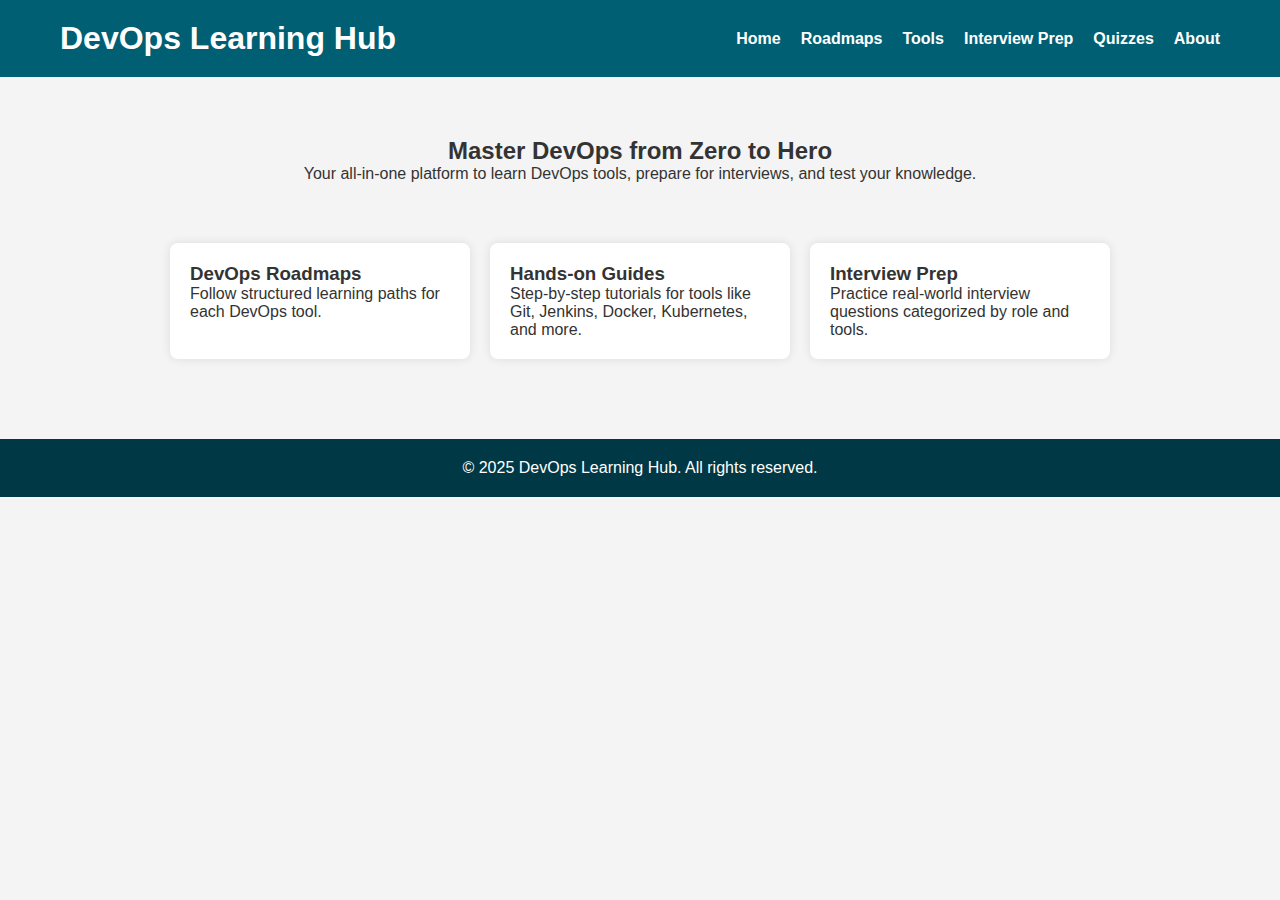
<file: index.html>
<!DOCTYPE html>
<html lang="en">
<head>
  <meta charset="UTF-8" />
  <meta name="viewport" content="width=device-width, initial-scale=1.0" />
  <title>DevOps Learning Platform</title>
  <link rel="stylesheet" href="assets/css/style.css" />
</head>
<body>

  <header>
    <div class="container">
      <h1>DevOps Learning Hub</h1>
      <nav>
        <ul>
          <li><a href="index.html">Home</a></li>
          <li><a href="roadmap.html">Roadmaps</a></li>
          <li><a href="tools.html">Tools</a></li>
          <li><a href="interview.html">Interview Prep</a></li>
          <li><a href="quiz.html">Quizzes</a></li>
          <li><a href="about.html">About</a></li>
        </ul>
      </nav>
    </div>
  </header>

  <main class="homepage">
    <section class="intro">
      <h2>Master DevOps from Zero to Hero</h2>
      <p>Your all-in-one platform to learn DevOps tools, prepare for interviews, and test your knowledge.</p>
    </section>

    <section class="features">
      <div class="feature-card">
        <h3>DevOps Roadmaps</h3>
        <p>Follow structured learning paths for each DevOps tool.</p>
      </div>
      <div class="feature-card">
        <h3>Hands-on Guides</h3>
        <p>Step-by-step tutorials for tools like Git, Jenkins, Docker, Kubernetes, and more.</p>
      </div>
      <div class="feature-card">
        <h3>Interview Prep</h3>
        <p>Practice real-world interview questions categorized by role and tools.</p>
      </div>
    </section>
  </main>

  <footer>
    <p>&copy; 2025 DevOps Learning Hub. All rights reserved.</p>
  </footer>

  <script src="assets/js/script.js"></script>
</body>
</html>
</file>
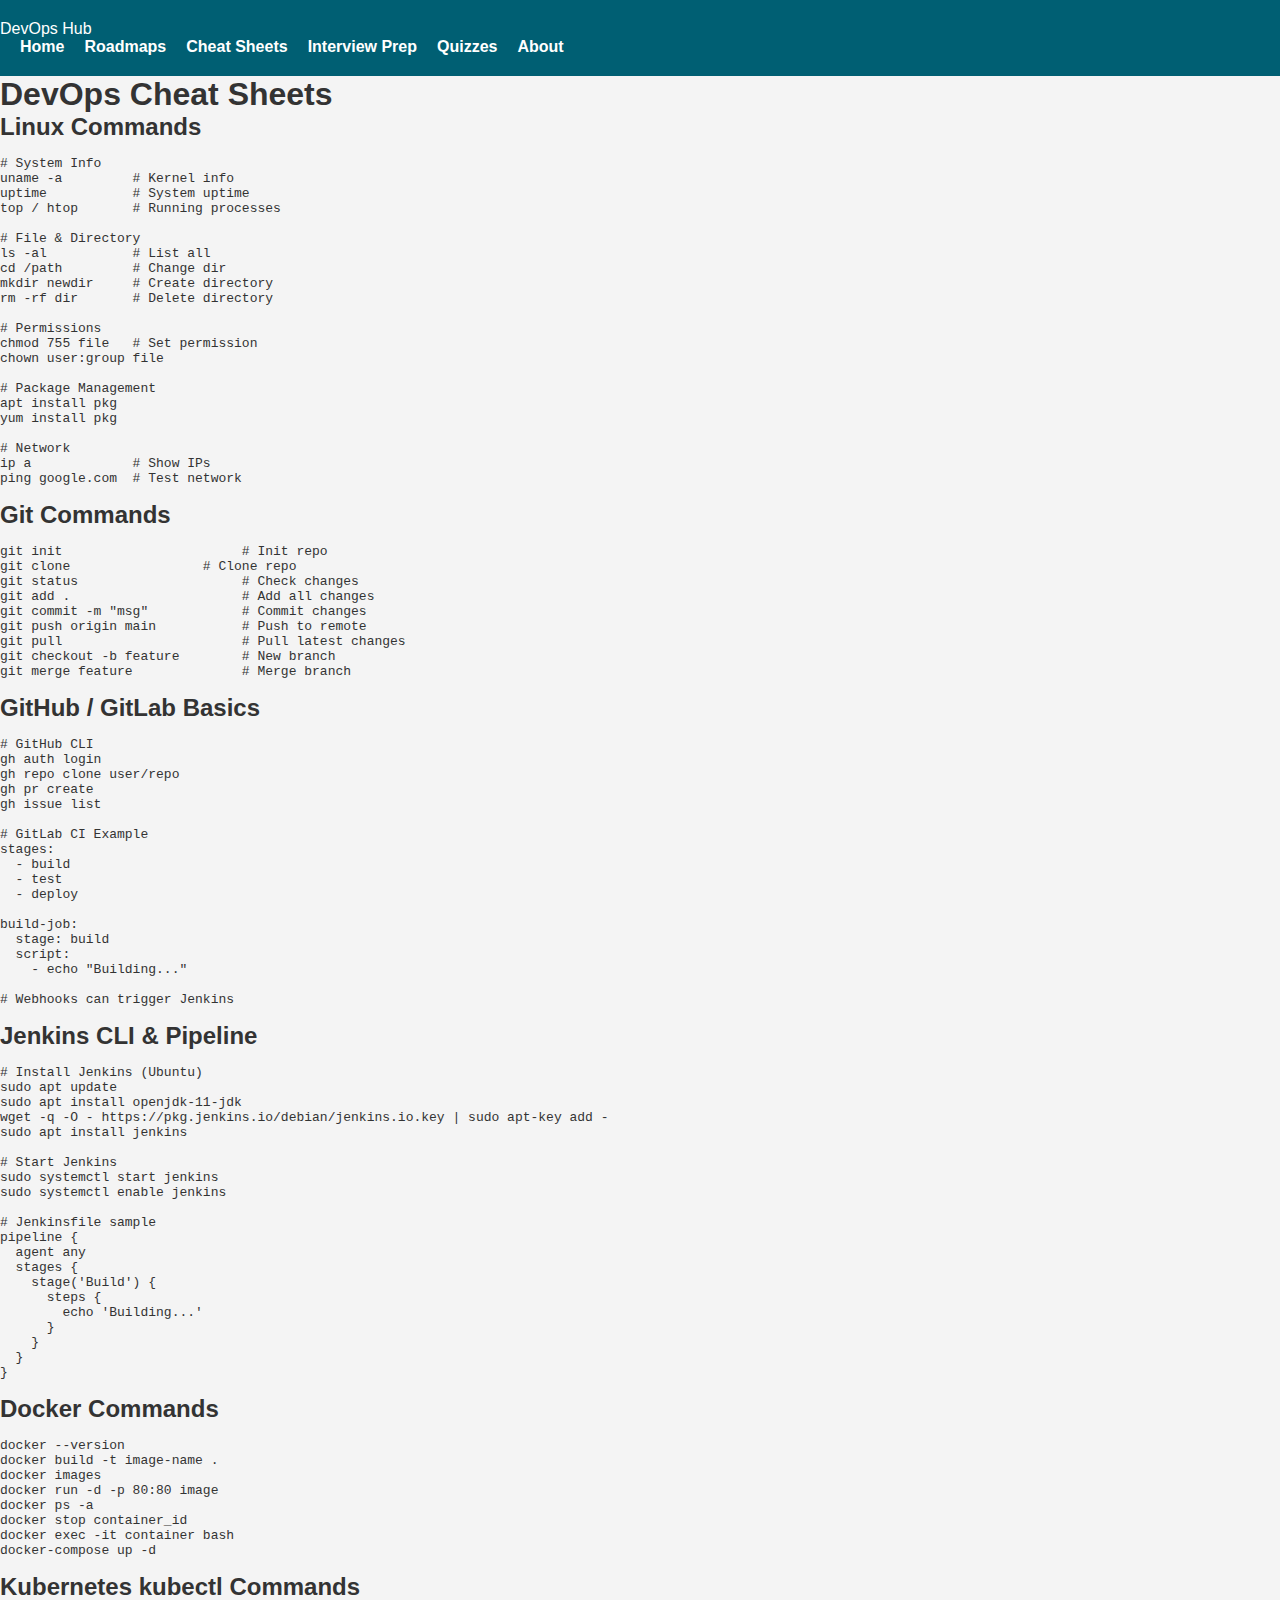
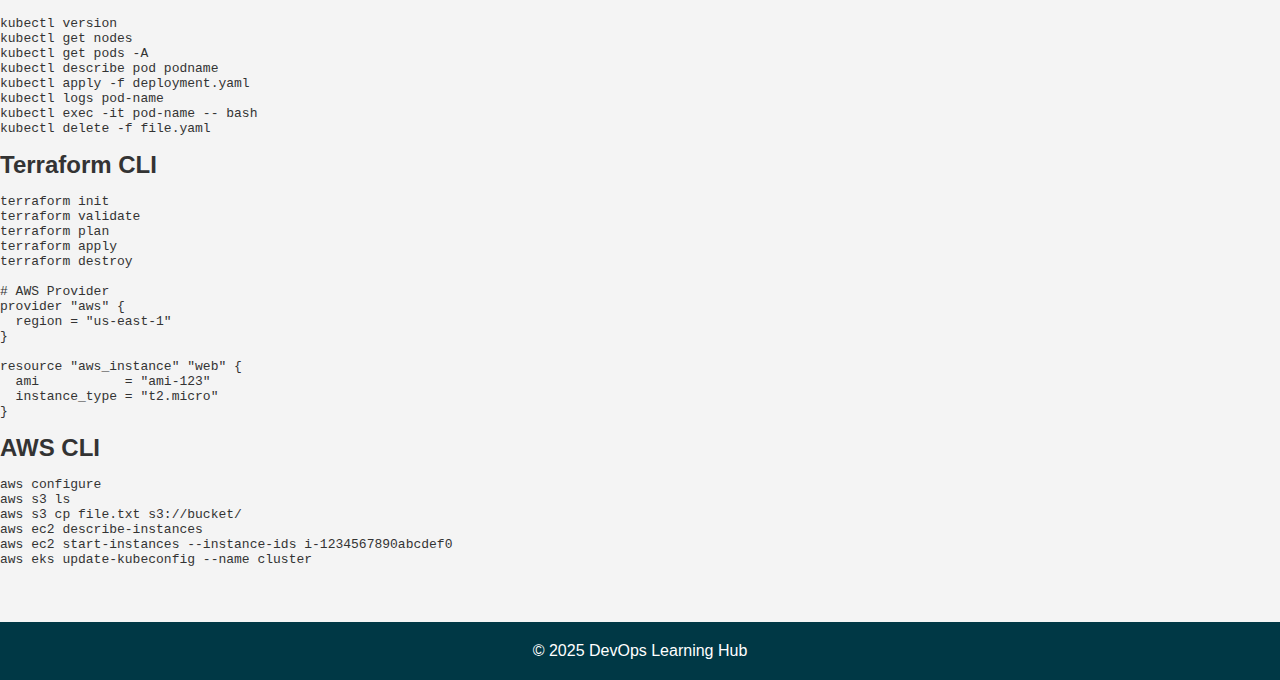
<file: cheatsheet.html>
<!DOCTYPE html>
<html lang="en">
<head>
  <meta charset="UTF-8" />
  <meta name="viewport" content="width=device-width, initial-scale=1.0"/>
  <title>DevOps Cheat Sheets</title>
  <link rel="stylesheet" href="assets/css/style.css" />
</head>
<body>

  <header>
    <div class="logo">DevOps Hub</div>
    <nav>
      <ul>
        <li><a href="index.html">Home</a></li>
        <li><a href="roadmap.html">Roadmaps</a></li>
        <li><a href="cheatsheet.html" class="active">Cheat Sheets</a></li>
        <li><a href="interview.html">Interview Prep</a></li>
        <li><a href="quiz.html">Quizzes</a></li>
        <li><a href="about.html">About</a></li>
      </ul>
    </nav>
  </header>

  <main class="cheatsheet">
    <section class="cheatsheet-container">
      <h1>DevOps Cheat Sheets</h1>

      <!-- LINUX -->
      <div class="cheat-card">
        <h2>Linux Commands</h2>
        <pre><code>
# System Info
uname -a         # Kernel info
uptime           # System uptime
top / htop       # Running processes

# File & Directory
ls -al           # List all
cd /path         # Change dir
mkdir newdir     # Create directory
rm -rf dir       # Delete directory

# Permissions
chmod 755 file   # Set permission
chown user:group file

# Package Management
apt install pkg
yum install pkg

# Network
ip a             # Show IPs
ping google.com  # Test network
        </code></pre>
      </div>

      <!-- GIT -->
      <div class="cheat-card">
        <h2>Git Commands</h2>
        <pre><code>
git init                       # Init repo
git clone <url>                # Clone repo
git status                     # Check changes
git add .                      # Add all changes
git commit -m "msg"            # Commit changes
git push origin main           # Push to remote
git pull                       # Pull latest changes
git checkout -b feature        # New branch
git merge feature              # Merge branch
        </code></pre>
      </div>

      <!-- GitHub/GitLab -->
      <div class="cheat-card">
        <h2>GitHub / GitLab Basics</h2>
        <pre><code>
# GitHub CLI
gh auth login
gh repo clone user/repo
gh pr create
gh issue list

# GitLab CI Example
stages:
  - build
  - test
  - deploy

build-job:
  stage: build
  script:
    - echo "Building..."

# Webhooks can trigger Jenkins
        </code></pre>
      </div>

      <!-- JENKINS -->
      <div class="cheat-card">
        <h2>Jenkins CLI & Pipeline</h2>
        <pre><code>
# Install Jenkins (Ubuntu)
sudo apt update
sudo apt install openjdk-11-jdk
wget -q -O - https://pkg.jenkins.io/debian/jenkins.io.key | sudo apt-key add -
sudo apt install jenkins

# Start Jenkins
sudo systemctl start jenkins
sudo systemctl enable jenkins

# Jenkinsfile sample
pipeline {
  agent any
  stages {
    stage('Build') {
      steps {
        echo 'Building...'
      }
    }
  }
}
        </code></pre>
      </div>

      <!-- DOCKER -->
      <div class="cheat-card">
        <h2>Docker Commands</h2>
        <pre><code>
docker --version
docker build -t image-name .
docker images
docker run -d -p 80:80 image
docker ps -a
docker stop container_id
docker exec -it container bash
docker-compose up -d
        </code></pre>
      </div>

      <!-- KUBERNETES -->
      <div class="cheat-card">
        <h2>Kubernetes kubectl Commands</h2>
        <pre><code>
kubectl version
kubectl get nodes
kubectl get pods -A
kubectl describe pod podname
kubectl apply -f deployment.yaml
kubectl logs pod-name
kubectl exec -it pod-name -- bash
kubectl delete -f file.yaml
        </code></pre>
      </div>

      <!-- TERRAFORM -->
      <div class="cheat-card">
        <h2>Terraform CLI</h2>
        <pre><code>
terraform init
terraform validate
terraform plan
terraform apply
terraform destroy

# AWS Provider
provider "aws" {
  region = "us-east-1"
}

resource "aws_instance" "web" {
  ami           = "ami-123"
  instance_type = "t2.micro"
}
        </code></pre>
      </div>

      <!-- AWS CLI -->
      <div class="cheat-card">
        <h2>AWS CLI</h2>
        <pre><code>
aws configure
aws s3 ls
aws s3 cp file.txt s3://bucket/
aws ec2 describe-instances
aws ec2 start-instances --instance-ids i-1234567890abcdef0
aws eks update-kubeconfig --name cluster
        </code></pre>
      </div>

    </section>
  </main>

  <footer>
    <p>&copy; 2025 DevOps Learning Hub</p>
  </footer>

  <script src="assets/js/script.js"></script>
</body>
</html>
</file>
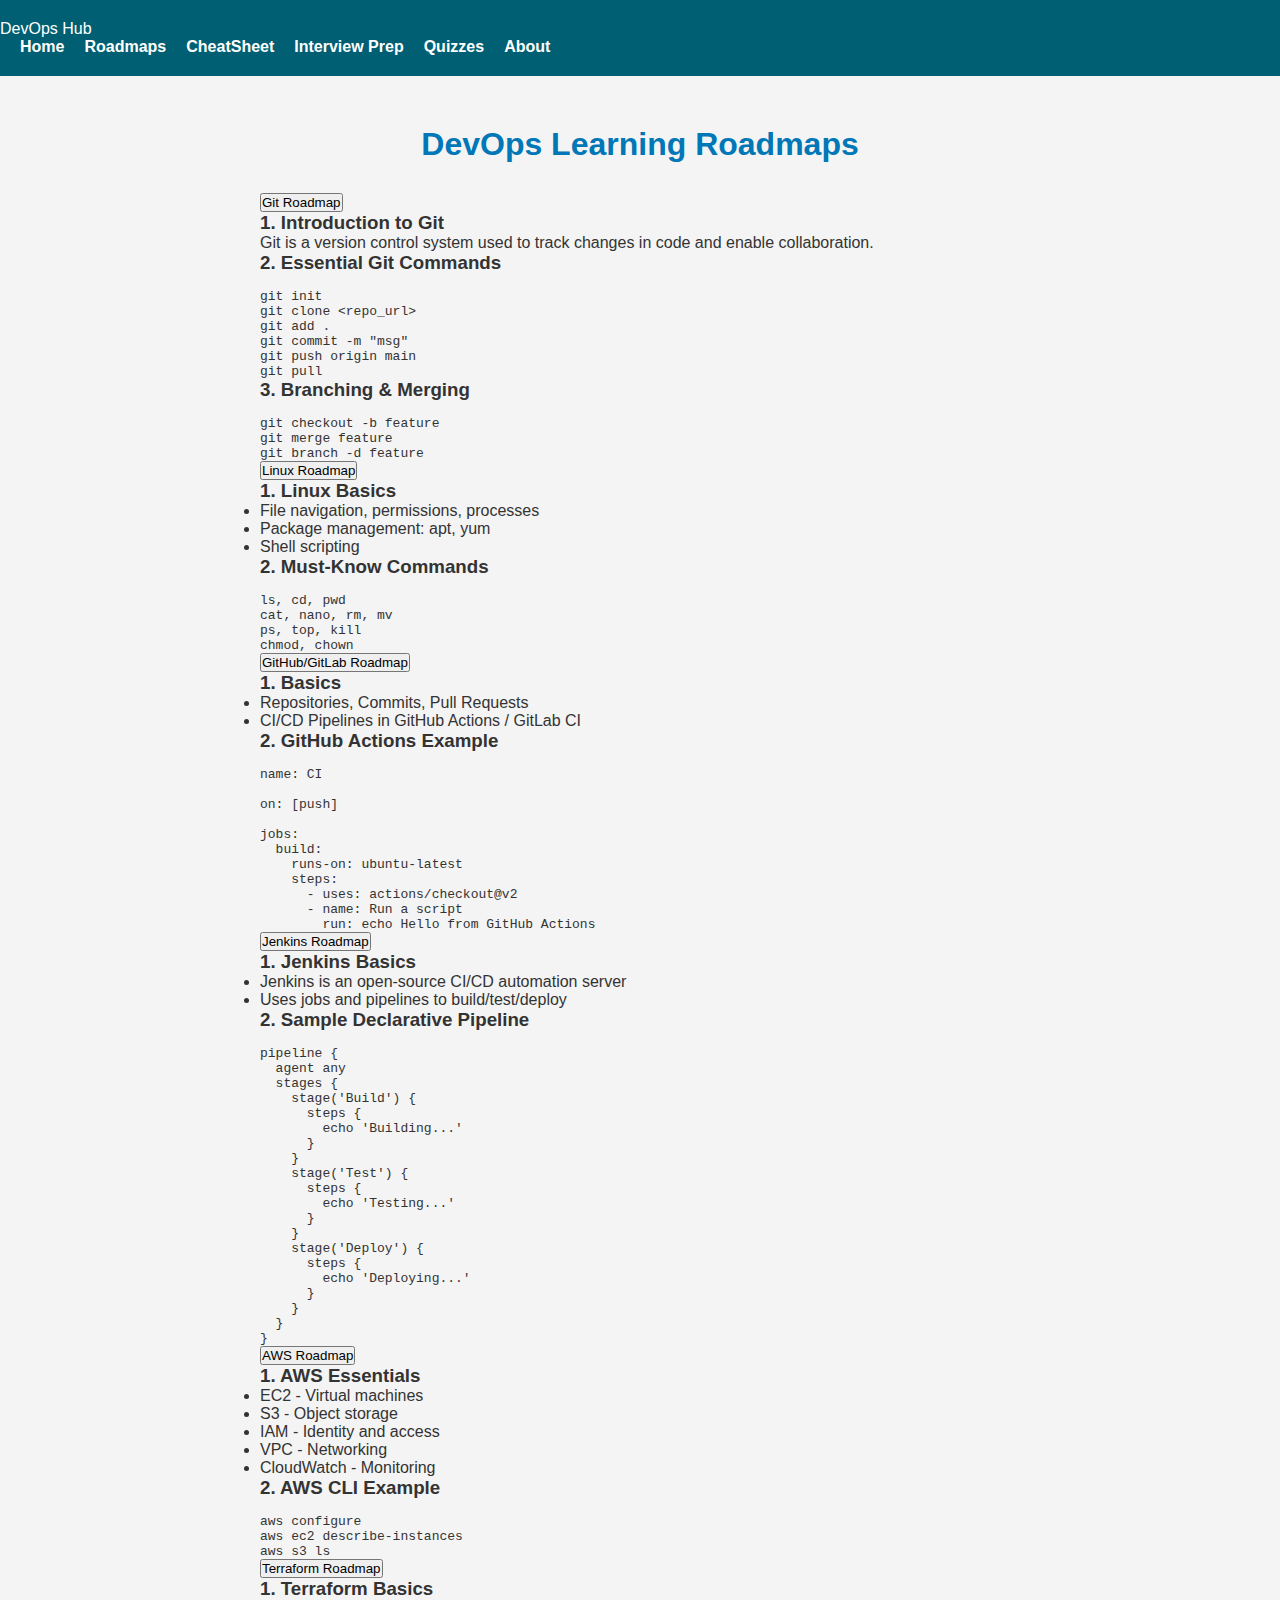
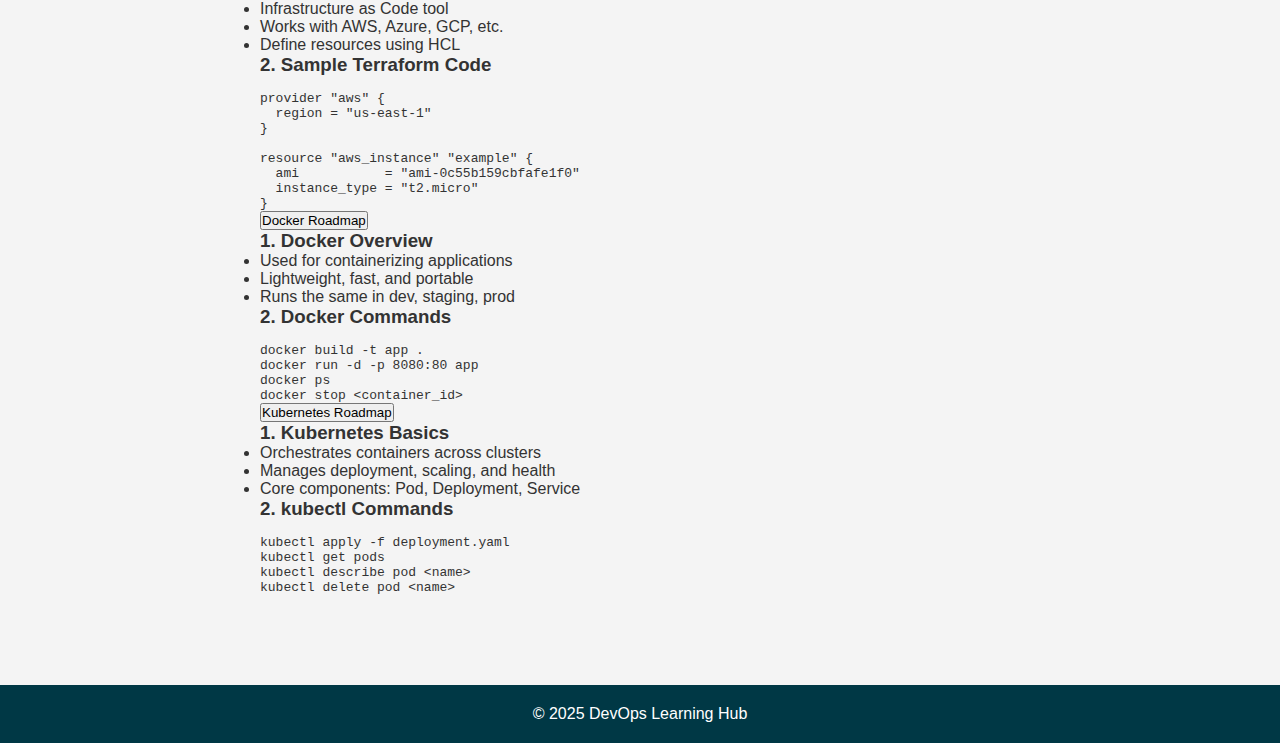
<file: roadmap.html>
<!DOCTYPE html>
<html lang="en">
<head>
  <meta charset="UTF-8" />
  <meta name="viewport" content="width=device-width, initial-scale=1.0"/>
  <title>DevOps Roadmaps</title>
  <link rel="stylesheet" href="assets/css/style.css" />
</head>
<body>

  <header>
    <div class="logo">DevOps Hub</div>
    <nav>
      <ul>
        <li><a href="index.html">Home</a></li>
        <li><a href="roadmap.html" class="active">Roadmaps</a></li>
        <li><a href="cheatsheet.html">CheatSheet</a></li>
        <li><a href="interview.html">Interview Prep</a></li>
        <li><a href="quiz.html">Quizzes</a></li>
        <li><a href="about.html">About</a></li>
      </ul>
    </nav>
  </header>

  <main class="roadmaps">
    <section class="roadmap-container">
      <h1>DevOps Learning Roadmaps</h1>

      <!-- Git Card -->
      <div class="roadmap-card">
        <button class="card-toggle">Git Roadmap</button>
        <div class="card-content">
          <div class="card-section">
            <h3>1. Introduction to Git</h3>
            <p>Git is a version control system used to track changes in code and enable collaboration.</p>
          </div>
          <div class="card-section">
            <h3>2. Essential Git Commands</h3>
<pre><code>
git init
git clone &lt;repo_url&gt;
git add .
git commit -m "msg"
git push origin main
git pull
</code></pre>
          </div>
          <div class="card-section">
            <h3>3. Branching & Merging</h3>
<pre><code>
git checkout -b feature
git merge feature
git branch -d feature
</code></pre>
          </div>
        </div>
      </div>

      <!-- Linux Card -->
      <div class="roadmap-card">
        <button class="card-toggle">Linux Roadmap</button>
        <div class="card-content">
          <div class="card-section">
            <h3>1. Linux Basics</h3>
            <ul>
              <li>File navigation, permissions, processes</li>
              <li>Package management: apt, yum</li>
              <li>Shell scripting</li>
            </ul>
          </div>
          <div class="card-section">
            <h3>2. Must-Know Commands</h3>
<pre><code>
ls, cd, pwd
cat, nano, rm, mv
ps, top, kill
chmod, chown
</code></pre>
          </div>
        </div>
      </div>

      <!-- GitLab/GitHub Card -->
      <div class="roadmap-card">
        <button class="card-toggle">GitHub/GitLab Roadmap</button>
        <div class="card-content">
          <div class="card-section">
            <h3>1. Basics</h3>
            <ul>
              <li>Repositories, Commits, Pull Requests</li>
              <li>CI/CD Pipelines in GitHub Actions / GitLab CI</li>
            </ul>
          </div>
          <div class="card-section">
            <h3>2. GitHub Actions Example</h3>
<pre><code>
name: CI

on: [push]

jobs:
  build:
    runs-on: ubuntu-latest
    steps:
      - uses: actions/checkout@v2
      - name: Run a script
        run: echo Hello from GitHub Actions
</code></pre>
          </div>
        </div>
      </div>

      <!-- Jenkins Card -->
      <div class="roadmap-card">
        <button class="card-toggle">Jenkins Roadmap</button>
        <div class="card-content">
          <div class="card-section">
            <h3>1. Jenkins Basics</h3>
            <ul>
              <li>Jenkins is an open-source CI/CD automation server</li>
              <li>Uses jobs and pipelines to build/test/deploy</li>
            </ul>
          </div>
          <div class="card-section">
            <h3>2. Sample Declarative Pipeline</h3>
<pre><code>
pipeline {
  agent any
  stages {
    stage('Build') {
      steps {
        echo 'Building...'
      }
    }
    stage('Test') {
      steps {
        echo 'Testing...'
      }
    }
    stage('Deploy') {
      steps {
        echo 'Deploying...'
      }
    }
  }
}
</code></pre>
          </div>
        </div>
      </div>
      <!-- AWS Card -->
      <div class="roadmap-card">
        <button class="card-toggle">AWS Roadmap</button>
        <div class="card-content">
          <div class="card-section">
            <h3>1. AWS Essentials</h3>
            <ul>
              <li>EC2 - Virtual machines</li>
              <li>S3 - Object storage</li>
              <li>IAM - Identity and access</li>
              <li>VPC - Networking</li>
              <li>CloudWatch - Monitoring</li>
            </ul>
          </div>
          <div class="card-section">
            <h3>2. AWS CLI Example</h3>
<pre><code>
aws configure
aws ec2 describe-instances
aws s3 ls
</code></pre>
          </div>
        </div>
      </div>

      <!-- Terraform Card -->
      <div class="roadmap-card">
        <button class="card-toggle">Terraform Roadmap</button>
        <div class="card-content">
          <div class="card-section">
            <h3>1. Terraform Basics</h3>
            <ul>
              <li>Infrastructure as Code tool</li>
              <li>Works with AWS, Azure, GCP, etc.</li>
              <li>Define resources using HCL</li>
            </ul>
          </div>
          <div class="card-section">
            <h3>2. Sample Terraform Code</h3>
<pre><code>
provider "aws" {
  region = "us-east-1"
}

resource "aws_instance" "example" {
  ami           = "ami-0c55b159cbfafe1f0"
  instance_type = "t2.micro"
}
</code></pre>
          </div>
        </div>
      </div>

      <!-- Docker Card -->
      <div class="roadmap-card">
        <button class="card-toggle">Docker Roadmap</button>
        <div class="card-content">
          <div class="card-section">
            <h3>1. Docker Overview</h3>
            <ul>
              <li>Used for containerizing applications</li>
              <li>Lightweight, fast, and portable</li>
              <li>Runs the same in dev, staging, prod</li>
            </ul>
          </div>
          <div class="card-section">
            <h3>2. Docker Commands</h3>
<pre><code>
docker build -t app .
docker run -d -p 8080:80 app
docker ps
docker stop &lt;container_id&gt;
</code></pre>
          </div>
        </div>
      </div>

      <!-- Kubernetes Card -->
      <div class="roadmap-card">
        <button class="card-toggle">Kubernetes Roadmap</button>
        <div class="card-content">
          <div class="card-section">
            <h3>1. Kubernetes Basics</h3>
            <ul>
              <li>Orchestrates containers across clusters</li>
              <li>Manages deployment, scaling, and health</li>
              <li>Core components: Pod, Deployment, Service</li>
            </ul>
          </div>
          <div class="card-section">
            <h3>2. kubectl Commands</h3>
<pre><code>
kubectl apply -f deployment.yaml
kubectl get pods
kubectl describe pod &lt;name&gt;
kubectl delete pod &lt;name&gt;
</code></pre>
          </div>
        </div>
      </div>

    </section>
  </main>

  <footer>
    <p>&copy; 2025 DevOps Learning Hub</p>
  </footer>

  <script src="assets/js/script.js"></script>
</body>
</html>
</file>
<file: assets/css/style.css>
* {
  margin: 0;
  padding: 0;
  box-sizing: border-box;
}

body {
  font-family: Arial, sans-serif;
  background: #f4f4f4;
  color: #333;
}

header {
  background: #005f73;
  color: #fff;
  padding: 20px 0;
}

header .container {
  max-width: 1200px;
  margin: auto;
  display: flex;
  justify-content: space-between;
  align-items: center;
  padding: 0 20px;
}

nav ul {
  display: flex;
  list-style: none;
}

nav ul li {
  margin-left: 20px;
}

nav ul li a {
  color: #fff;
  text-decoration: none;
  font-weight: bold;
}

.homepage .intro {
  text-align: center;
  padding: 60px 20px 20px;
}

.features {
  display: flex;
  flex-wrap: wrap;
  justify-content: center;
  gap: 20px;
  padding: 40px 20px;
}

.feature-card {
  background: #fff;
  border-radius: 8px;
  padding: 20px;
  width: 300px;
  box-shadow: 0 0 10px rgba(0,0,0,0.1);
}

footer {
  background: #003845;
  color: #fff;
  text-align: center;
  padding: 20px;
  margin-top: 40px;
}

/* Existing styles above... */

/* Roadmap Page Styles */
.roadmaps {
  padding: 50px 20px;
  max-width: 800px;
  margin: auto;
}

.roadmap-container h1 {
  text-align: center;
  margin-bottom: 30px;
  color: #0077b6;
}

.roadmap-item {
  margin-bottom: 20px;
  border: 1px solid #ccc;
  border-left: 5px solid #0077b6;
  border-radius: 5px;
  background: #fff;
}

.toggle-btn {
  width: 100%;
  text-align: left;
  padding: 15px;
  font-size: 16px;
  background-color: #0077b6;
  color: white;
  border: none;
  cursor: pointer;
}

.toggle-btn:hover {
  background-color: #005f73;
}

.roadmap-content {
  display: none;
  padding: 15px;
  background-color: #f0f8ff;
}

.roadmap-content pre {
  background-color: #1e1e1e;
  color: #eee;
  padding: 10px;
  border-radius: 5px;
  overflow-x: auto;
}

.roadmap-content ul {
  margin-top: 10px;
  padding-left: 20px;
  list-style-type: disc;
}
</file>
